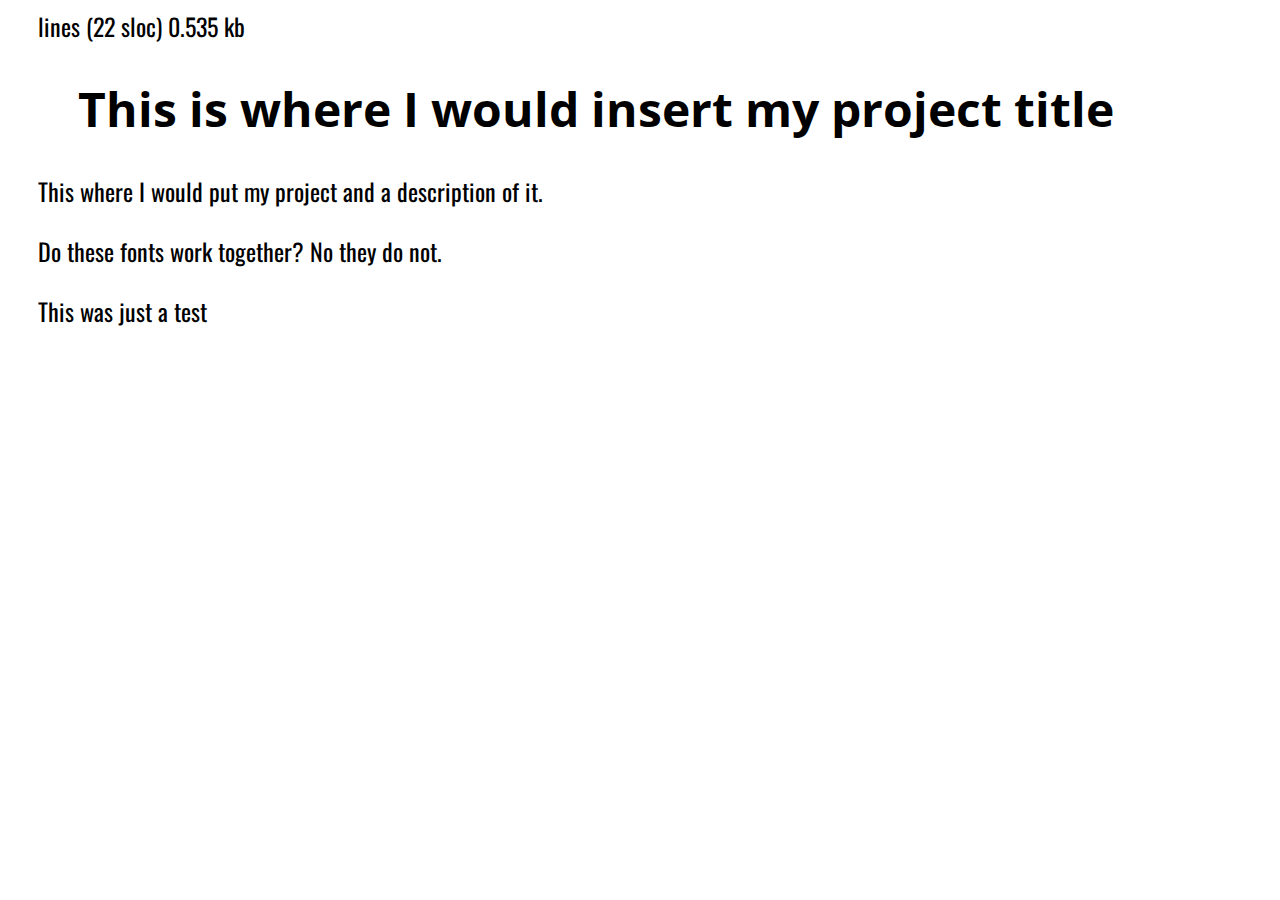
<file: index.html>
lines (22 sloc)  0.535 kb
<!DOCTYPE html>

<html>
  <head>
   <link href='http://fonts.googleapis.com/css?family=Oswald|Open+Sans' rel='stylesheet' type='text/css'>
    <style>
      body {
        font-family: 'Oswald', sans-serif;
        font-size: 24px;
        margin-left: 38px
      }
      h1 {
        margin-left: 40px;
        font-family: 'Open Sans', sans-serif;
      }
      }
    </style>
  </head>
  <body> <h1>This is where I would insert my project title</h1>
<p>This where I would put my project and a description of it.</p>
<p> Do these fonts work together? No they do not. </p>
<p> This was just a test</p>
</body>
</html>
</file>
